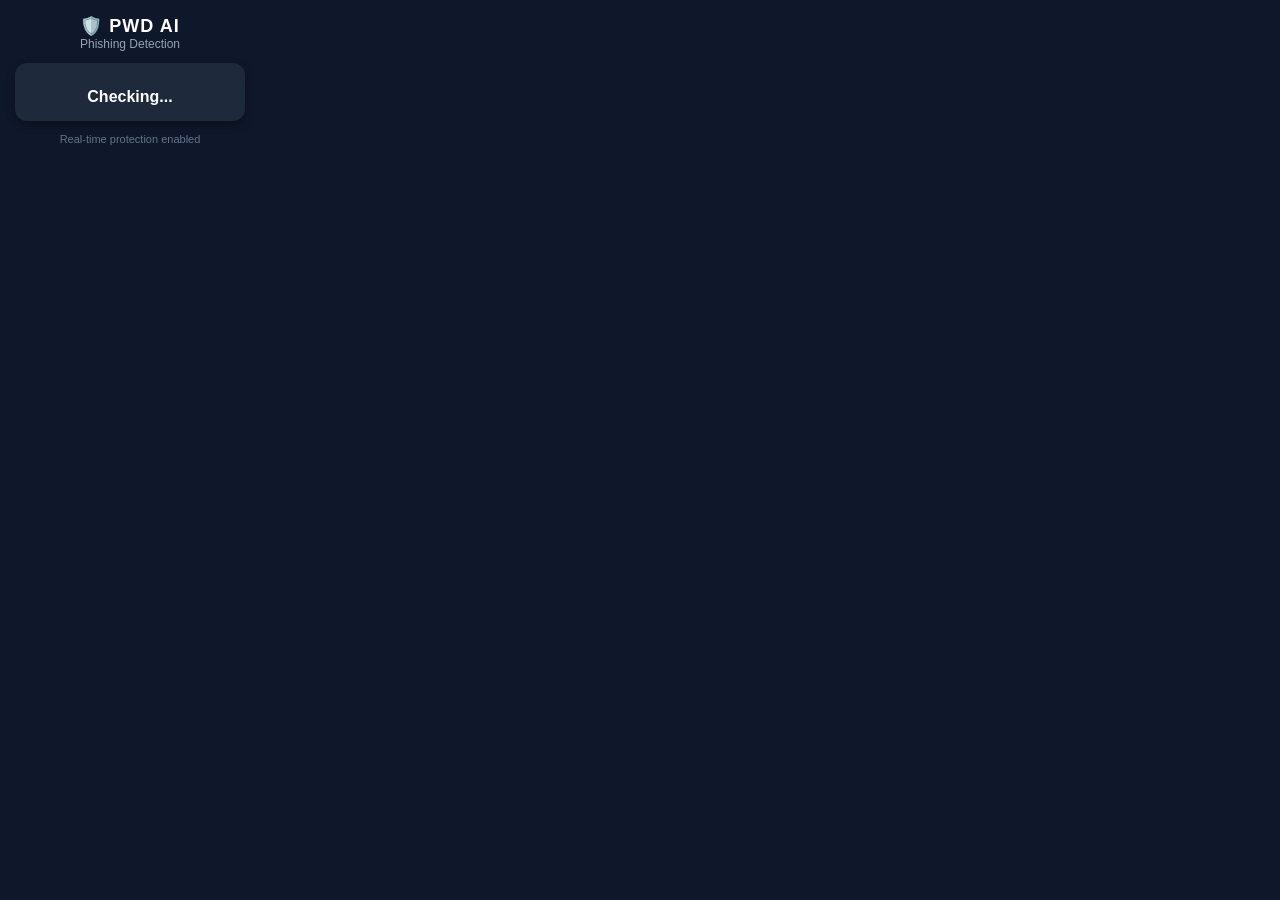
<file: pwd-extension/popup.html>
<!DOCTYPE html>
<html>
<head>
    <title>PWD AI</title>
    <meta charset="UTF-8">
    <style>
        body {
            margin: 0;
            font-family: 'Segoe UI', sans-serif;
            width: 260px;
            background: #0f172a;
            color: white;
        }

        .container {
            padding: 15px;
            text-align: center;
        }

        h2 {
            margin: 0;
            font-size: 18px;
            letter-spacing: 1px;
        }

        .subtitle {
            font-size: 12px;
            color: #94a3b8;
            margin-bottom: 12px;
        }

        .card {
            background: #1e293b;
            border-radius: 12px;
            padding: 15px;
            margin-top: 10px;
            box-shadow: 0 4px 10px rgba(0,0,0,0.3);
        }

        .status {
            font-size: 16px;
            font-weight: bold;
            margin-top: 10px;
        }

        .safe {
            color: #22c55e;
        }

        .danger {
            color: #ef4444;
        }

        .dot {
            width: 10px;
            height: 10px;
            border-radius: 50%;
            display: inline-block;
            margin-right: 6px;
        }

        .dot.safe {
            background: #22c55e;
        }

        .dot.danger {
            background: #ef4444;
        }

        .footer {
            margin-top: 12px;
            font-size: 11px;
            color: #64748b;
        }
        .invalid {
    color: #3b82f6; /* blue */
}
    </style>
</head>
<body>

<div class="container">

<h2>🛡️ PWD AI</h2>    
<div class="subtitle">Phishing Detection</div>

    <div class="card">
        <div id="status" class="status">Checking...</div>
    </div>

    <div class="footer">
        Real-time protection enabled
    </div>

</div>

<script src="popup.js"></script>

</body>
</html>
</file>
